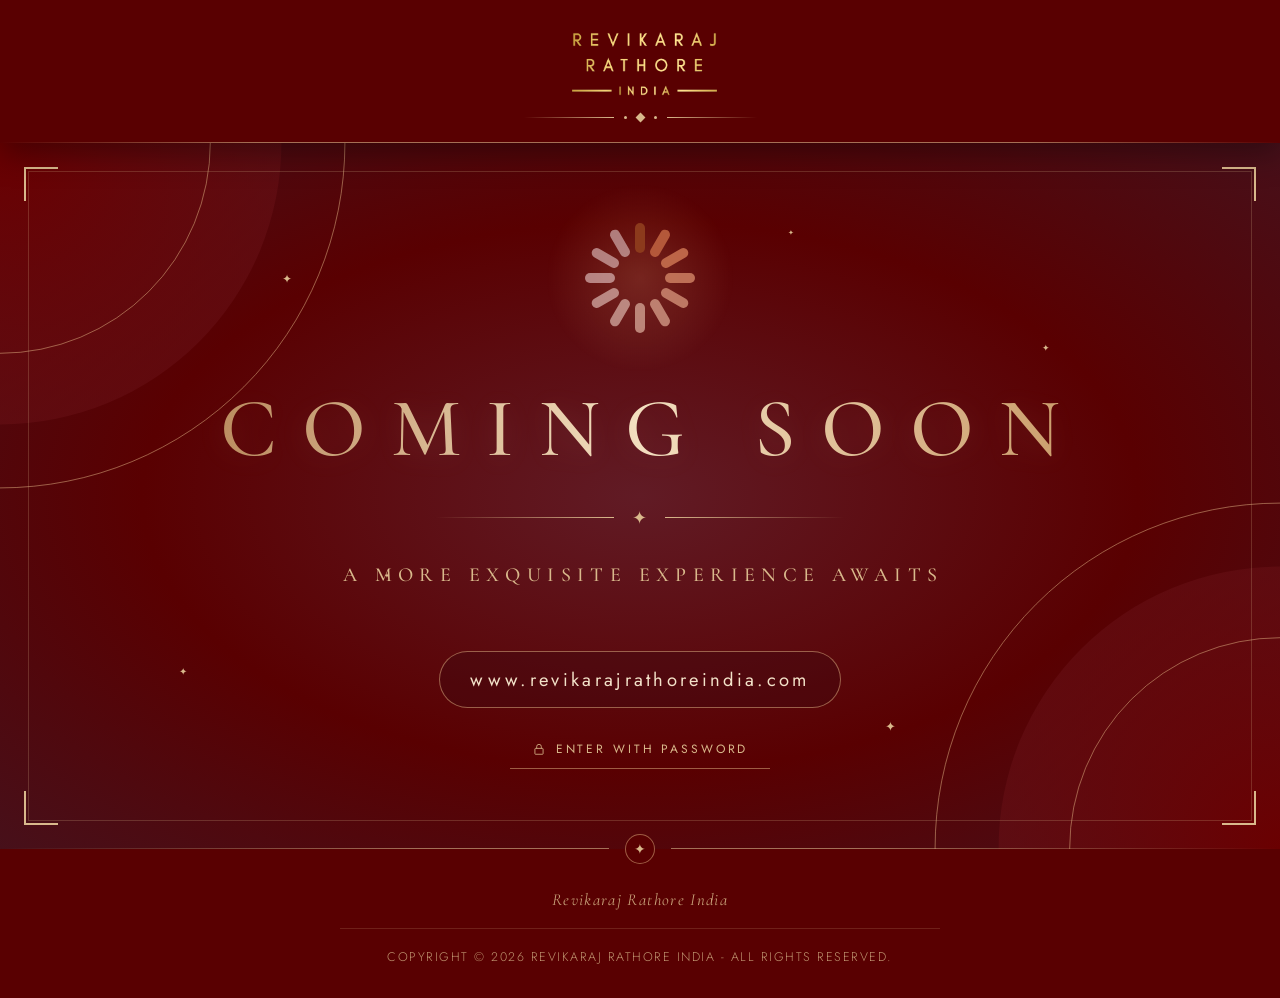
<file: index.html>
<!DOCTYPE html>
<html lang="en">
<head>
  <meta charset="UTF-8">
  <meta name="viewport" content="width=device-width, initial-scale=1.0">
  <title>Revikaraj Rathore India | Coming Soon</title>
  <meta name="description" content="Revikaraj Rathore India - A more exquisite experience awaits. Coming soon.">
  <meta name="theme-color" content="#590001">
  <link rel="preconnect" href="https://fonts.googleapis.com">
  <link rel="preconnect" href="https://fonts.gstatic.com" crossorigin>
  <link href="https://fonts.googleapis.com/css2?family=Cinzel:wght@400;500&family=Cormorant+Garamond:ital,wght@0,400;0,500;0,600;1,400&family=Jost:wght@300;400&display=swap" rel="stylesheet">
  <link rel="icon" type="image/png" href="assets/images/favicon-rri.png?v=2">
  <link rel="apple-touch-icon" href="assets/images/apple-touch-icon.png">
  <link rel="stylesheet" href="style.css">
</head>
<body>

  <!-- Header -->
  <header class="header">
    <h1 class="brand"><img src="assets/images/logo-wordmark.png" alt="Revikaraj Rathore India" width="466" height="225"></h1>
    <div class="ornament">
      <span class="dot"></span>
      <span class="diamond"></span>
      <span class="dot"></span>
    </div>
  </header>

  <!-- Coming soon section -->
  <main class="hero">
    <!-- Decorative circles -->
    <div class="circle circle-tl"></div>
    <div class="ring ring-tl-inner"></div>
    <div class="ring ring-tl-outer"></div>
    <div class="circle circle-br"></div>
    <div class="ring ring-br-inner"></div>
    <div class="ring ring-br-outer"></div>

    <!-- Inset frame with corner ornaments -->
    <div class="frame">
      <span class="corner tl"></span>
      <span class="corner tr"></span>
      <span class="corner bl"></span>
      <span class="corner br"></span>
    </div>

    <!-- Twinkling sparkles -->
    <span class="sparkle s1">&#10022;</span>
    <span class="sparkle s2">&#10022;</span>
    <span class="sparkle s3">&#10022;</span>
    <span class="sparkle s4">&#10022;</span>
    <span class="sparkle s5">&#10022;</span>
    <span class="sparkle s6">&#10022;</span>

    <div class="content">
      <div class="loader-wrap">
        <div class="loader">
          <span style="--i:0"></span>
          <span style="--i:1"></span>
          <span style="--i:2"></span>
          <span style="--i:3"></span>
          <span style="--i:4"></span>
          <span style="--i:5"></span>
          <span style="--i:6"></span>
          <span style="--i:7"></span>
          <span style="--i:8"></span>
          <span style="--i:9"></span>
          <span style="--i:10"></span>
          <span style="--i:11"></span>
        </div>
      </div>

      <h2 class="title">Coming Soon</h2>

      <div class="divider"><span>&#10022;</span></div>

      <p class="tagline">A more exquisite experience awaits</p>

      <a class="website" href="https://www.revikarajrathoreindia.com">www.revikarajrathoreindia.com</a>

      <div class="gate">
        <button type="button" class="gate-open" data-gate-open>
          <svg viewBox="0 0 24 24" aria-hidden="true"><rect x="5" y="11" width="14" height="10" rx="1"></rect><path d="M8 11V8a4 4 0 0 1 8 0v3"></path></svg>
          <span data-gate-label>Enter with password</span>
        </button>
      </div>
    </div>
  </main>

  <!-- Password dialog -->
  <dialog class="gate-dialog" data-gate-dialog aria-labelledby="gate-title">
    <form method="dialog" class="gate-form" data-gate-form>
      <button type="button" class="gate-close" aria-label="Close" data-gate-close>&times;</button>
      <div class="gate-ornament"><span></span><i></i><span></span></div>
      <h2 id="gate-title">Private Preview</h2>
      <p>The website is not public yet. Enter the preview password to continue.</p>
      <label class="gate-field">
        <span>Password</span>
        <input type="password" name="password" autocomplete="current-password" required data-gate-input>
      </label>
      <p class="gate-error" role="alert" data-gate-error></p>
      <button type="submit" class="gate-submit">Enter the website</button>
    </form>
  </dialog>

  <!-- Footer -->
  <footer class="footer">
    <div class="footer-ornament"><span>&#10022;</span></div>
    <p class="footer-brand">Revikaraj Rathore India</p>
    <p class="copyright">Copyright &copy; 2026 Revikaraj Rathore India - All Rights Reserved.</p>
  </footer>

  <script>
    (function () {
      // Must match TOKEN in js/gate.js: SHA-256 of "rri-preview:" + password.
      var KEY = 'rri-preview';
      var TOKEN = 'dd5ba3c0cf4561100f51b45635e5144ccf5172f78206abc0bb4c2e2396f1226a';
      var $ = function (sel) { return document.querySelector(sel); };
      var dialog = $('[data-gate-dialog]');
      var form = $('[data-gate-form]');
      var input = $('[data-gate-input]');
      var error = $('[data-gate-error]');

      function unlocked() {
        try { return localStorage.getItem(KEY) === TOKEN; } catch (e) { return false; }
      }
      function hash(text) {
        var data = new TextEncoder().encode('rri-preview:' + text);
        return crypto.subtle.digest('SHA-256', data).then(function (buf) {
          return Array.prototype.map.call(new Uint8Array(buf), function (b) { return b.toString(16).padStart(2, '0'); }).join('');
        });
      }

      if (unlocked()) $('[data-gate-label]').textContent = 'Enter the website';

      $('[data-gate-open]').addEventListener('click', function () {
        if (unlocked()) { location.href = 'home.html'; return; }
        error.textContent = '';
        form.reset();
        dialog.showModal();
        input.focus();
      });
      $('[data-gate-close]').addEventListener('click', function () { dialog.close(); });
      dialog.addEventListener('click', function (e) { if (e.target === dialog) dialog.close(); });

      form.addEventListener('submit', function (e) {
        e.preventDefault();
        if (!window.crypto || !crypto.subtle) {
          error.textContent = 'Please open this page over a secure (https) connection.';
          return;
        }
        hash(input.value).then(function (h) {
          if (h === TOKEN) {
            try { localStorage.setItem(KEY, TOKEN); } catch (err) { /* storage unavailable */ }
            location.href = 'home.html';
          } else {
            error.textContent = 'That password is not correct. Please try again.';
            form.classList.remove('shake');
            void form.offsetWidth;
            form.classList.add('shake');
            input.select();
          }
        });
      });
    })();
  </script>

</body>
</html>
</file>
<file: style.css>
* {
  margin: 0;
  padding: 0;
  box-sizing: border-box;
}

:root {
  --maroon: #590001;
  --maroon-light: #6a0001;
  --maroon-dark: #3f0001;
  --cream: #f3e2c9;
  --gold: #d9b98c;
  --gold-deep: #b8875a;
  --gold-line: rgba(217, 170, 125, 0.55);
  --gold-soft: rgba(217, 185, 140, 0.22);
  --gold-gradient: linear-gradient(90deg, #b8875a 0%, #f3dfc0 25%, #c99a68 50%, #f3dfc0 75%, #b8875a 100%);
}

body {
  min-height: 100vh;
  display: flex;
  flex-direction: column;
  background: var(--maroon);
  color: var(--gold);
  font-family: "Jost", sans-serif;
  overflow-x: hidden;
}

/* Shimmering gold text */
.brand,
.title {
  background: var(--gold-gradient);
  background-size: 200% auto;
  -webkit-background-clip: text;
  background-clip: text;
  color: transparent;
  animation: shimmer 6s linear infinite;
}

/* ================= Header ================= */
.header {
  position: relative;
  z-index: 3;
  padding: 26px 16px 22px;
  text-align: center;
  background: #590001;
  box-shadow: 0 10px 30px rgba(0, 0, 0, 0.35);
}

/* Gold line under the header */
.header::after {
  content: "";
  position: absolute;
  left: 0;
  right: 0;
  bottom: 0;
  height: 1px;
  background: linear-gradient(to right, transparent, var(--gold) 20%, var(--gold) 80%, transparent);
  opacity: 0.6;
}

.brand {
  font-family: "Cinzel", serif;
  font-weight: 500;
  font-size: clamp(1rem, 3vw, 1.9rem);
  letter-spacing: 0.3em;
  padding-left: 0.3em; /* balances trailing letter-spacing */
  text-transform: uppercase;
}

.ornament {
  display: flex;
  align-items: center;
  justify-content: center;
  gap: 10px;
  margin-top: 12px;
}

.ornament::before,
.ornament::after {
  content: "";
  width: clamp(40px, 8vw, 90px);
  height: 1px;
  background: linear-gradient(to right, transparent, var(--gold));
}

.ornament::after {
  background: linear-gradient(to left, transparent, var(--gold));
}

.ornament .dot {
  width: 3px;
  height: 3px;
  border-radius: 50%;
  background: var(--gold);
}

.ornament .diamond {
  width: 7px;
  height: 7px;
  background: var(--gold);
  transform: rotate(45deg);
}

/* ================= Coming soon section ================= */
.hero {
  position: relative;
  flex: 1;
  display: flex;
  align-items: center;
  justify-content: center;
  min-height: 600px;
  padding: 80px 24px;
  overflow: hidden;
  background: radial-gradient(ellipse at center, #611b25 0%, var(--maroon) 55%, #47101a 100%);
}

/* Decorative circles */
.circle,
.ring {
  position: absolute;
  border-radius: 50%;
  pointer-events: none;
}

.circle {
  width: 44vw;
  height: 44vw;
  min-width: 260px;
  min-height: 260px;
  background: radial-gradient(circle at center, var(--maroon-light), rgba(100, 32, 42, 0.4));
}

.ring {
  border: 1px solid var(--gold-line);
}

.circle-tl { top: 0; left: 0; transform: translate(-50%, -50%); }

.ring-tl-inner {
  top: 0; left: 0;
  width: 33vw; height: 33vw;
  min-width: 190px; min-height: 190px;
  transform: translate(-50%, -50%);
}

.ring-tl-outer {
  top: 0; left: 0;
  width: 54vw; height: 54vw;
  min-width: 320px; min-height: 320px;
  transform: translate(-50%, -50%);
}

.circle-br { bottom: 0; right: 0; transform: translate(50%, 50%); }

.ring-br-inner {
  bottom: 0; right: 0;
  width: 33vw; height: 33vw;
  min-width: 190px; min-height: 190px;
  transform: translate(50%, 50%);
}

.ring-br-outer {
  bottom: 0; right: 0;
  width: 54vw; height: 54vw;
  min-width: 320px; min-height: 320px;
  transform: translate(50%, 50%);
}

/* Inset frame */
.frame {
  position: absolute;
  inset: 28px;
  border: 1px solid var(--gold-soft);
  pointer-events: none;
  z-index: 1;
}

.corner {
  position: absolute;
  width: 34px;
  height: 34px;
  border-color: var(--gold);
  border-style: solid;
  border-width: 0;
}

.corner.tl { top: -5px; left: -5px; border-top-width: 2px; border-left-width: 2px; }
.corner.tr { top: -5px; right: -5px; border-top-width: 2px; border-right-width: 2px; }
.corner.bl { bottom: -5px; left: -5px; border-bottom-width: 2px; border-left-width: 2px; }
.corner.br { bottom: -5px; right: -5px; border-bottom-width: 2px; border-right-width: 2px; }

/* Sparkles */
.sparkle {
  position: absolute;
  z-index: 1;
  color: var(--gold);
  pointer-events: none;
  animation: twinkle 4s ease-in-out infinite;
}

.s1 { top: 18%; left: 22%; font-size: 12px; animation-delay: 0s; }
.s2 { top: 28%; right: 18%; font-size: 9px; animation-delay: 1.2s; }
.s3 { bottom: 24%; left: 14%; font-size: 10px; animation-delay: 2.1s; }
.s4 { bottom: 16%; right: 30%; font-size: 13px; animation-delay: 0.6s; }
.s5 { top: 12%; right: 38%; font-size: 7px; animation-delay: 2.8s; }
.s6 { bottom: 38%; left: 30%; font-size: 7px; animation-delay: 1.7s; }

/* Content */
.content {
  position: relative;
  z-index: 2;
  text-align: center;
}

.content > * {
  opacity: 0;
  animation: fadeUp 1s ease-out forwards;
}

.content > :nth-child(1) { animation-delay: 0.1s; }
.content > :nth-child(2) { animation-delay: 0.35s; }
.content > :nth-child(3) { animation-delay: 0.6s; }
.content > :nth-child(4) { animation-delay: 0.85s; }
.content > :nth-child(5) { animation-delay: 1.1s; }

/* Loader with soft glow */
.loader-wrap {
  position: relative;
  width: 110px;
  height: 110px;
  margin: 0 auto 48px;
}

.loader-wrap::before {
  content: "";
  position: absolute;
  inset: -40px;
  border-radius: 50%;
  background: radial-gradient(circle, rgba(217, 150, 110, 0.22), transparent 70%);
}

.loader {
  position: relative;
  width: 100%;
  height: 100%;
  animation: spin 1.4s steps(12) infinite;
}

.loader span {
  position: absolute;
  top: 0;
  left: 50%;
  width: 10px;
  height: 30px;
  margin-left: -5px;
  border-radius: 6px;
  transform-origin: 5px 55px;
  transform: rotate(calc(var(--i) * 30deg));
  background: #e3c2c2;
  opacity: 0.55;
}

.loader span:nth-child(1) { background: #8c3a1c; opacity: 1; }
.loader span:nth-child(2) { background: #b4583a; opacity: 1; }
.loader span:nth-child(3) { background: #c26a4c; opacity: 0.95; }
.loader span:nth-child(4) { background: #c87a5e; opacity: 0.9; }
.loader span:nth-child(5) { background: #cc8a72; opacity: 0.85; }
.loader span:nth-child(6) { background: #d29a86; opacity: 0.8; }
.loader span:nth-child(7) { background: #d8a99a; opacity: 0.75; }
.loader span:nth-child(8) { background: #ddb6ac; opacity: 0.7; }
.loader span:nth-child(9) { background: #e0bdb6; opacity: 0.68; }
.loader span:nth-child(10) { background: #e3c2c0; opacity: 0.65; }
.loader span:nth-child(11) { background: #e3c4c4; opacity: 0.62; }
.loader span:nth-child(12) { background: #e3c6c6; opacity: 0.6; }

/* Text */
.title {
  font-family: "Cormorant Garamond", serif;
  font-weight: 500;
  font-size: clamp(2.2rem, 7vw, 5.2rem);
  letter-spacing: 0.3em;
  padding-left: 0.3em;
  line-height: 1.15;
  text-transform: uppercase;
  text-shadow: 0 4px 30px rgba(243, 223, 192, 0.12);
}

.divider {
  display: flex;
  align-items: center;
  justify-content: center;
  gap: 18px;
  margin: 28px auto 32px;
  color: var(--gold);
  font-size: 1.1rem;
}

.divider::before,
.divider::after {
  content: "";
  width: clamp(70px, 14vw, 250px);
  height: 1px;
  background: linear-gradient(to right, transparent, var(--gold));
}

.divider::after {
  background: linear-gradient(to left, transparent, var(--gold));
}

.tagline {
  font-family: "Cormorant Garamond", serif;
  font-weight: 500;
  font-size: clamp(0.8rem, 1.6vw, 1.25rem);
  letter-spacing: 0.32em;
  padding-left: 0.32em;
  text-transform: uppercase;
  color: var(--gold);
}

.website {
  display: inline-block;
  margin-top: 64px;
  padding: 14px 30px;
  border: 1px solid var(--gold-line);
  border-radius: 40px;
  font-weight: 400;
  font-size: clamp(0.8rem, 1.5vw, 1.15rem);
  letter-spacing: 0.18em;
  color: var(--cream);
  text-decoration: none;
  background: rgba(58, 11, 18, 0.35);
  transition: background 0.4s ease, color 0.4s ease, box-shadow 0.4s ease;
}

.website:hover {
  background: var(--gold);
  color: var(--maroon-dark);
  box-shadow: 0 8px 30px rgba(217, 185, 140, 0.25);
}

/* ================= Footer ================= */
.footer {
  position: relative;
  z-index: 3;
  padding: 40px 16px 30px;
  text-align: center;
  background: #590001;
}

/* Gold line with ornament on top of the footer */
.footer-ornament {
  position: absolute;
  top: 0;
  left: 0;
  right: 0;
  display: flex;
  align-items: center;
  justify-content: center;
  gap: 16px;
  transform: translateY(-50%);
  color: var(--gold);
  font-size: 0.9rem;
}

.footer-ornament::before,
.footer-ornament::after {
  content: "";
  flex: 1;
  height: 1px;
  background: linear-gradient(to right, transparent, var(--gold) 70%);
  opacity: 0.6;
}

.footer-ornament::after {
  background: linear-gradient(to left, transparent, var(--gold) 70%);
}

.footer-ornament span {
  display: inline-flex;
  align-items: center;
  justify-content: center;
  width: 30px;
  height: 30px;
  border: 1px solid var(--gold-line);
  border-radius: 50%;
  background: #590001;
}

.footer-brand {
  font-family: "Cormorant Garamond", serif;
  font-style: italic;
  font-size: 1.05rem;
  letter-spacing: 0.08em;
  color: var(--gold);
  opacity: 0.85;
}

.copyright {
  max-width: 600px;
  margin: 18px auto 0;
  padding-top: 18px;
  border-top: 1px solid var(--gold-soft);
  font-size: 0.78rem;
  font-weight: 300;
  letter-spacing: 0.12em;
  line-height: 1.7;
  text-transform: uppercase;
  color: var(--gold);
  opacity: 0.8;
}

/* ================= Animations ================= */
@keyframes spin {
  to { transform: rotate(360deg); }
}

@keyframes shimmer {
  to { background-position: 200% center; }
}

@keyframes fadeUp {
  from { opacity: 0; transform: translateY(18px); }
  to { opacity: 1; transform: translateY(0); }
}

@keyframes twinkle {
  0%, 100% { opacity: 0.15; transform: scale(0.8); }
  50% { opacity: 0.9; transform: scale(1.15); }
}

@media (prefers-reduced-motion: reduce) {
  *,
  *::before,
  *::after {
    animation-duration: 0.01ms !important;
    animation-iteration-count: 1 !important;
  }
  .content > * { opacity: 1; }
}

/* ================= Tablet ================= */
@media (max-width: 900px) {
  .hero { min-height: 540px; }
  .loader-wrap { margin-bottom: 36px; }
  .website { margin-top: 52px; }
}

/* ================= Mobile ================= */
@media (max-width: 600px) {
  .header { padding: 20px 16px 18px; }
  .brand { letter-spacing: 0.16em; padding-left: 0.16em; }

  .hero { min-height: 520px; padding: 64px 20px; }
  .frame { inset: 12px; }
  .corner { width: 22px; height: 22px; }

  .loader-wrap {
    width: 80px;
    height: 80px;
    margin-bottom: 32px;
  }
  .loader span {
    width: 7px;
    height: 22px;
    margin-left: -3.5px;
    transform-origin: 3.5px 40px;
  }

  .title { font-size: clamp(1.5rem, 8.5vw, 2.2rem); letter-spacing: 0.18em; padding-left: 0.18em; }
  .divider { margin: 22px auto 24px; gap: 12px; }
  .tagline { letter-spacing: 0.18em; padding-left: 0.18em; line-height: 1.8; }
  .website { margin-top: 40px; padding: 12px 20px; letter-spacing: 0.08em; }

  .footer { padding: 36px 16px 24px; }
  .footer-brand { font-size: 0.95rem; }
  .copyright { font-size: 0.66rem; letter-spacing: 0.06em; }
}

/* ================= Private preview gate ================= */
.content > :nth-child(6) { animation-delay: 1.35s; }

.gate { margin-top: 22px; }

.gate-open {
  display: inline-flex;
  align-items: center;
  gap: 10px;
  padding: 10px 22px;
  border: 0;
  border-bottom: 1px solid var(--gold-line);
  background: none;
  color: var(--gold);
  font-family: "Jost", sans-serif;
  font-size: 0.75rem;
  letter-spacing: 0.24em;
  text-transform: uppercase;
  cursor: pointer;
  transition: color 0.3s ease, border-color 0.3s ease;
}

.gate-open svg {
  width: 14px;
  height: 14px;
  fill: none;
  stroke: currentColor;
  stroke-width: 1.4;
}

.gate-open:hover {
  color: var(--cream);
  border-bottom-color: var(--cream);
}

.gate-dialog {
  width: min(92vw, 440px);
  margin: auto;
  padding: 0;
  border: 1px solid var(--gold-line);
  background: linear-gradient(to bottom, #5a1720, var(--maroon-dark));
  color: var(--cream);
  box-shadow: 0 0 0 6px var(--maroon-dark), 0 0 0 7px var(--gold-soft), 0 40px 80px rgba(0, 0, 0, 0.5);
}

.gate-dialog::backdrop {
  background: rgba(20, 4, 7, 0.72);
  backdrop-filter: blur(4px);
}

.gate-form {
  position: relative;
  padding: 44px 36px 36px;
  text-align: center;
}

.gate-close {
  position: absolute;
  top: 10px;
  right: 14px;
  border: 0;
  background: none;
  color: var(--gold);
  font-size: 1.8rem;
  line-height: 1;
  cursor: pointer;
}

.gate-ornament {
  display: flex;
  align-items: center;
  justify-content: center;
  gap: 12px;
}

.gate-ornament span {
  width: 50px;
  height: 1px;
  background: linear-gradient(to right, transparent, var(--gold));
}

.gate-ornament span:last-child {
  background: linear-gradient(to left, transparent, var(--gold));
}

.gate-ornament i {
  width: 7px;
  height: 7px;
  background: var(--gold);
  transform: rotate(45deg);
}

.gate-form h2 {
  margin: 18px 0 10px;
  font-family: "Cormorant Garamond", serif;
  font-weight: 500;
  font-size: 2rem;
  letter-spacing: 0.18em;
  padding-left: 0.18em;
  text-transform: uppercase;
  color: var(--cream);
}

.gate-form > p {
  font-family: "Cormorant Garamond", serif;
  font-size: 1.1rem;
  line-height: 1.5;
  color: var(--gold);
}

.gate-field {
  display: block;
  margin-top: 26px;
  text-align: left;
}

.gate-field span {
  display: block;
  margin-bottom: 6px;
  font-size: 0.7rem;
  letter-spacing: 0.24em;
  text-transform: uppercase;
  color: var(--gold);
  opacity: 0.85;
}

.gate-field input {
  width: 100%;
  padding: 10px 2px;
  border: 0;
  border-bottom: 1px solid var(--gold-line);
  background: transparent;
  color: var(--cream);
  font-family: "Jost", sans-serif;
  font-size: 1.05rem;
  letter-spacing: 0.1em;
  outline: none;
}

.gate-field input:focus {
  border-bottom-color: var(--cream);
}

.gate-error {
  min-height: 1.4em;
  margin-top: 10px;
  font-family: "Jost", sans-serif;
  font-size: 0.8rem;
  color: #f2a9a0;
}

.gate-submit {
  width: 100%;
  margin-top: 8px;
  padding: 14px;
  border: 1px solid var(--gold);
  background: var(--gold);
  color: var(--maroon-dark);
  font-family: "Jost", sans-serif;
  font-size: 0.78rem;
  letter-spacing: 0.24em;
  text-transform: uppercase;
  cursor: pointer;
  transition: background 0.3s ease, color 0.3s ease;
}

.gate-submit:hover {
  background: transparent;
  color: var(--gold);
}

.gate-form.shake {
  animation: shake 0.4s ease;
}

@keyframes shake {
  0%, 100% { transform: translateX(0); }
  25% { transform: translateX(-8px); }
  75% { transform: translateX(8px); }
}

@media (max-width: 600px) {
  .gate-form { padding: 40px 22px 28px; }
  .gate-form h2 { font-size: 1.6rem; }
}

/* Logo image in the coming-soon header */
.brand img {
  display: block;
  height: clamp(54px, 6vw, 76px);
  width: auto;
  margin: 0 auto;
}
</file>
<file: css/styles.css>
/* Revikaraj Rathore India — shared styles */
:root {
  --cream: #FCFAF8; /* luminous warm white body background */
  --cream-2: #F5F2EB;
  --cream-3: #EEEAE1;
  --cream-4: #F8F6F1;
  --cream-5: #EFECE5;
  --cream-6: #E8E3DA;
  --ink: #1F1714;
  --ink-deep: #16100E;
  --ink-warm: #241A17;
  --muted: #6B5A50;
  --muted-2: #4A3B33;
  --oxblood: #590001;
  --oxblood-deep: #430001;
  --logo-maroon: #590001; /* exact brand red */
  --emblem-maroon: #590001; /* exact brand red */
  --brass: #B08D57;
  --gold: #C9A86A;
  --parchment: #F7F3EB;
  --parchment-2: #ECE4D6;

  --serif-display: 'Bodoni Moda', serif;
  --serif-body: 'EB Garamond', Georgia, serif;
  --script: 'Pinyon Script', cursive;

  --gutter: clamp(20px, 4vw, 56px);
  --rule: 1px solid rgba(89, 0, 1, .18);
  --rule-soft: 1px solid rgba(89, 0, 1, .15);
  --rule-ink: 1px solid rgba(31, 23, 20, .25);
}

*, *::before, *::after { box-sizing: border-box; }
html, body { margin: 0; background: var(--cream); color: var(--ink); -webkit-font-smoothing: antialiased; }
body { font-family: var(--serif-body); font-size: 18px; line-height: 1.6; min-height: 100vh; position: relative; }
a { color: var(--oxblood); text-decoration: none; }
a:hover { color: var(--ink); }
button, input, select { font: inherit; color: inherit; }
img { display: block; }
h1, h2, h3 { font-weight: 400; }

/* Paper grain overlay */
body[data-grain="on"]::after {
  content: ""; position: fixed; inset: 0; pointer-events: none; z-index: 200; opacity: .10; mix-blend-mode: multiply;
  background-image: url("data:image/svg+xml,%3Csvg xmlns='http://www.w3.org/2000/svg' width='220' height='220'%3E%3Cfilter id='n'%3E%3CfeTurbulence type='fractalNoise' baseFrequency='.9' numOctaves='3' stitchTiles='stitch'/%3E%3CfeColorMatrix values='0 0 0 0 .36 0 0 0 0 .26 0 0 0 0 .18 0 0 0 .28 0'/%3E%3C/filter%3E%3Crect width='100%25' height='100%25' filter='url(%23n)'/%3E%3C/svg%3E");
}
body.no-scroll { overflow: hidden; }

/* ---------- Shared type helpers ---------- */
.eyebrow { font-size: 11px; letter-spacing: .26em; text-transform: uppercase; color: var(--muted); }
.eyebrow-12 { font-size: 12px; letter-spacing: .26em; text-transform: uppercase; color: var(--muted); }
.kicker { font-style: italic; font-size: 19px; color: var(--muted); }
.display { font-family: var(--serif-display); font-weight: 400; }
.link-rule { font-size: 12px; letter-spacing: .24em; text-transform: uppercase; border-bottom: 1px solid var(--oxblood); padding-bottom: 3px; }
.price-note { font-style: italic; font-size: 16px; color: var(--muted); margin-top: 2px; }
.wrap { max-width: 1400px; margin: 0 auto; padding-left: var(--gutter); padding-right: var(--gutter); }

.ornament { display: flex; justify-content: center; align-items: center; gap: 12px; }
.ornament > span:not(.diamond) { width: 40px; height: 1px; background: var(--brass); }
.ornament .diamond { width: 6px; height: 6px; background: var(--oxblood); transform: rotate(45deg); }
.ornament--wide > span:not(.diamond) { flex: 1; width: auto; }

/* ---------- Image slot ---------- */
.slot { position: relative; width: 100%; height: 100%; overflow: hidden; background: rgba(127, 127, 127, .08); }
.slot img { position: absolute; inset: 0; width: 100%; height: 100%; object-fit: cover; }
.slot--empty { display: flex; flex-direction: column; align-items: center; justify-content: center; gap: 6px; padding: 12px; text-align: center; font: 500 13px/1.3 system-ui, -apple-system, sans-serif; letter-spacing: .01em; }
.slot--empty::before { content: ""; position: absolute; inset: 0; border: 1.5px dashed currentColor; opacity: .35; pointer-events: none; }
.slot--empty svg { width: 28px; height: 28px; opacity: .45; }
.slot--empty span { max-width: 90%; opacity: .75; }

/* ---------- Header ---------- */
.site-header { position: sticky; top: 0; z-index: 100; background: var(--logo-maroon); color: var(--parchment); border-bottom: 1px solid rgba(201, 168, 106, .55); box-shadow: 0 4px 0 -3px rgba(176, 141, 87, .4); transition: background-color .4s cubic-bezier(.16, 1, .3, 1), border-color .4s ease, box-shadow .4s ease; }
.site-header.is-scrolled { box-shadow: 0 4px 0 -3px rgba(176, 141, 87, .4), 0 18px 36px -24px rgba(31, 23, 20, .45); }
[id] { scroll-margin-top: calc(var(--header-h, 80px) + 12px); }

/* Home / Hero overlay: transparent by default so the video shows behind the header */
body[data-page="home"] .site-header {
  position: fixed;
  left: 0;
  right: 0;
  width: 100%;
  background: transparent;
  border-bottom: 1px solid rgba(201, 168, 106, .22);
  box-shadow: none;
}
body[data-page="home"] .site-header .header-util-bar {
  background: transparent;
  border-bottom: 1px solid rgba(201, 168, 106, .18);
  transition: background-color .4s cubic-bezier(.16, 1, .3, 1), border-color .4s ease;
}
body[data-page="home"] .site-header .header-main {
  transition: background-color .4s cubic-bezier(.16, 1, .3, 1);
}

/* Hovering on the header reveals the signature royal maroon background */
body[data-page="home"] .site-header:hover {
  background: var(--logo-maroon);
  border-bottom-color: rgba(201, 168, 106, .55);
  box-shadow: 0 4px 0 -3px rgba(176, 141, 87, .4), 0 16px 36px -12px rgba(18, 10, 12, .65);
}
body[data-page="home"] .site-header:hover .header-util-bar {
  background: #590001;
  border-bottom-color: rgba(201, 168, 106, .25);
}

/* When scrolled down or when mega menu is open, keep background solid */
body[data-page="home"] .site-header.is-scrolled,
body[data-page="home"] .site-header.has-mega-open {
  background: var(--logo-maroon);
  border-bottom-color: rgba(201, 168, 106, .55);
  box-shadow: 0 4px 0 -3px rgba(176, 141, 87, .4), 0 18px 36px -24px rgba(31, 23, 20, .45);
}
body[data-page="home"] .site-header.is-scrolled .header-util-bar,
body[data-page="home"] .site-header.has-mega-open .header-util-bar {
  background: #590001;
  border-bottom-color: rgba(201, 168, 106, .25);
}

.header-mobile { display: none; grid-template-columns: 44px minmax(0, 1fr) 44px; align-items: center; gap: 8px; padding: 6px 16px; }
.burger { width: 44px; height: 44px; border: 0; background: transparent; padding: 0; cursor: pointer; display: flex; flex-direction: column; justify-content: center; gap: 6px; }
.burger span { display: block; width: 24px; height: 1px; background: var(--parchment); }
.burger span:nth-child(2) { width: 16px; background: var(--gold); }
.brand { display: flex; flex-direction: column; align-items: center; gap: 6px; color: var(--ink); min-width: 0; }
.brand:hover { color: var(--ink); }
.brand-name { font-family: var(--serif-display); text-transform: uppercase; white-space: nowrap; }
.header-mobile .brand-name { font-size: 12px; line-height: 1.35; letter-spacing: .16em; padding-left: .16em; white-space: normal; text-align: center; text-wrap: balance; max-width: 100%; }
@media (min-width: 600px) {
  .header-mobile .brand-name { font-size: 16px; letter-spacing: .26em; padding-left: .26em; }
}
.enq-icon { position: relative; width: 44px; height: 44px; display: flex; align-items: center; justify-content: center; color: var(--parchment); }
.enq-icon svg { width: 22px; }
.badge { position: absolute; top: 6px; right: 4px; min-width: 16px; height: 16px; border-radius: 8px; background: var(--gold); color: var(--ink-deep); font-size: 10px; line-height: 16px; text-align: center; padding: 0 4px; }

/* Desktop header: oxblood utility strip, centred logo lockup, diamond-separated nav */
.header-util-bar { background: #590001; color: var(--parchment); border-bottom: 1px solid rgba(201, 168, 106, .25); transition: background-color .4s cubic-bezier(.16, 1, .3, 1), border-color .4s ease; }
.header-util { display: grid; grid-template-columns: minmax(0, 1fr) auto minmax(0, 1fr); align-items: center; gap: 16px; padding-top: 8px; padding-bottom: 8px; font-size: 10.5px; letter-spacing: .26em; text-transform: uppercase; }
.header-util div { display: flex; justify-content: flex-end; gap: 26px; }
.header-util a { color: var(--parchment); transition: color .3s; }
.header-util a:hover { color: var(--gold); }
.util-mid { display: flex; align-items: center; gap: 14px; color: var(--gold); font-family: var(--serif-body); font-style: italic; font-size: 13px; letter-spacing: .08em; text-transform: none; }
.util-mid i { width: 5px; height: 5px; background: var(--gold); transform: rotate(45deg); }
.header-main { padding-top: 10px; padding-bottom: 10px; display: grid; grid-template-columns: minmax(0, 1fr) auto minmax(0, 1fr); align-items: center; gap: 32px; }
.header-main nav { display: flex; align-items: center; gap: 0 40px; font-size: 11.5px; letter-spacing: .26em; text-transform: uppercase; white-space: nowrap; }
.header-main nav:last-child { justify-content: flex-end; }
.header-main nav a { position: relative; padding: 8px 0; color: var(--parchment); transition: color .3s; }
.header-main nav a + a::before { content: ""; position: absolute; left: -22px; top: 50%; width: 4px; height: 4px; margin-top: -2px; background: var(--gold); transform: rotate(45deg); opacity: .8; }
.header-main nav a::after { content: ""; position: absolute; left: 0; right: .26em; bottom: 2px; height: 1px; background: var(--gold); transform: scaleX(0); transition: transform .35s ease; }
.header-main nav a:hover { color: var(--gold); }
.header-main nav a:hover::after { transform: scaleX(1); }
.brand--lockup { flex-direction: row; gap: 18px; transition: opacity .3s; }
.brand--lockup:hover { opacity: .8; }
.brand-mark { height: 64px; width: auto; }
.brand-rule { width: 1px; height: 46px; background: linear-gradient(to bottom, transparent, var(--gold), transparent); }
.brand-word { height: 58px; width: auto; }
.brand--mobile img { height: 40px; width: auto; }
@media (min-width: 600px) {
  .brand--mobile img { height: 46px; }
}
@media (max-width: 1280px) {
  .header-main nav { gap: 0 30px; font-size: 11px; letter-spacing: .2em; }
  .header-main nav a + a::before { left: -17px; }
  .brand-mark { height: 56px; }
  .brand-word { height: 52px; }
}

/* Mega menus */
.mega { position: absolute; left: 0; right: 0; top: 100%; background: var(--cream); border-bottom: var(--rule); box-shadow: 0 30px 60px -30px rgba(31, 23, 20, .35); }
.mega[hidden] { display: none; }
.mega-grid { padding-top: 40px; padding-bottom: 48px; display: grid; grid-template-columns: repeat(auto-fit, minmax(200px, 1fr)); gap: 48px; }
.mega-grid .eyebrow { letter-spacing: .24em; margin-bottom: 18px; }
.mega-links { display: grid; gap: 6px; }
.mega-link { font-family: var(--serif-display); font-size: 21px; color: var(--ink); }
.mega-link:hover { color: var(--oxblood); font-style: italic; }
.mega-feature { display: flex; flex-direction: column; gap: 10px; color: var(--ink); }
.mega-feature > div { aspect-ratio: 4 / 3; background: var(--cream-3); color: var(--muted); }
.mega-feature > span { font-size: 12px; letter-spacing: .22em; text-transform: uppercase; }
.mega-small { padding-top: 28px; padding-bottom: 32px; display: flex; flex-wrap: wrap; justify-content: center; gap: clamp(24px, 4vw, 64px); }
.mega-small .mega-link { font-size: 22px; }

/* Mobile drawer */
.drawer { position: fixed; inset: 0; z-index: 150; background: var(--cream); color: var(--ink); overflow-y: auto; display: flex; flex-direction: column; }
.drawer[hidden] { display: none; }
.drawer-head { display: grid; grid-template-columns: 44px minmax(0, 1fr) 44px; align-items: center; gap: 8px; padding: 6px 16px; background: var(--logo-maroon); border-bottom: 1px solid rgba(201, 168, 106, .55); }
.drawer-close { width: 44px; height: 44px; border: 0; background: transparent; cursor: pointer; font-family: var(--serif-display); font-size: 30px; line-height: 1; color: var(--parchment); }
.drawer-title { display: flex; justify-content: center; }
.drawer-title img { height: 40px; width: auto; }
.drawer nav { padding: 12px 24px 0; flex: 1; }
.drawer-row { display: flex; align-items: baseline; gap: 14px; padding: 18px 0; border-bottom: 1px solid rgba(31, 23, 20, .18); color: var(--ink); width: 100%; border-left: 0; border-right: 0; border-top: 0; background: transparent; cursor: pointer; text-align: left; }
.drawer-row .num { font-family: var(--serif-display); font-style: italic; font-size: 14px; color: var(--muted); width: 24px; flex: none; }
.drawer-row .title { flex: 1; font-family: var(--serif-display); font-size: 28px; line-height: 1.1; }
.drawer-row .sign { font-family: var(--serif-display); font-size: 22px; color: var(--oxblood); }
.drawer-sec { border-bottom: 1px solid rgba(31, 23, 20, .18); }
.drawer-sec .drawer-row { border-bottom: 0; }
.drawer-sec.open .drawer-row { color: var(--oxblood); }
.drawer-sec.open .title { font-style: italic; }
.drawer-sub { display: none; padding: 0 0 18px 38px; gap: 18px; }
.drawer-sec.open .drawer-sub { display: grid; }
.drawer-sub .eyebrow { letter-spacing: .24em; margin-bottom: 6px; }
.drawer-sub .links { display: grid; }
.drawer-sub .links a { padding: 7px 0; font-size: 19px; color: var(--ink); }
.drawer-foot { padding: 28px 24px 32px; display: grid; gap: 18px; }
.btn-solid { display: block; text-align: center; background: var(--oxblood); color: var(--cream); padding: 16px; font-size: 12px; letter-spacing: .28em; text-transform: uppercase; border: 0; cursor: pointer; }
.btn-solid:hover { background: var(--ink); color: var(--cream); }
.drawer-util { display: flex; justify-content: center; gap: 28px; font-size: 12px; letter-spacing: .22em; text-transform: uppercase; }
.drawer-util a { color: var(--muted); }
.drawer-note { text-align: center; font-style: italic; font-size: 16px; color: var(--muted); }
.drawer-contact-mini { text-align: center; font-size: 13.5px; color: var(--muted-2); display: flex; flex-wrap: wrap; justify-content: center; gap: 6px 14px; border-top: 1px solid rgba(31, 23, 20, 0.12); padding-top: 14px; }
.drawer-contact-mini a { color: var(--oxblood); text-decoration: none; font-weight: 500; }

/* The long brand name needs more room, so the desktop header gives way at 1100px. */
@media (max-width: 1099px) {
  .header-mobile { display: grid; }
  .header-desktop, .mega { display: none !important; }
}

/* ---------- Homepage: full-width film ---------- */
.film-hero { position: relative; height: 100svh; min-height: 560px; overflow: hidden; background: var(--ink-deep); color: var(--cream); }
.film-hero-video { position: absolute; inset: 0; width: 100%; height: 100%; object-fit: cover; }
.film-hero-shade {
  position: absolute;
  inset: 0;
  pointer-events: none;
  background: linear-gradient(
    to bottom,
    rgba(18, 10, 12, .52) 0%,
    rgba(18, 10, 12, .24) 140px,
    transparent 260px,
    transparent 65%,
    rgba(22, 16, 14, .65) 100%
  );
}
.film-hero-bar { position: absolute; left: 0; right: 0; bottom: 0; display: flex; justify-content: space-between; align-items: flex-end; gap: 20px; padding: 0 var(--gutter) clamp(24px, 4vw, 44px); }
.film-hero-title { display: flex; flex-direction: column; gap: 4px; }
.film-hero-title .eyebrow { color: var(--gold); letter-spacing: .3em; }
.film-hero-title .name { font-family: var(--serif-display); font-style: italic; font-size: clamp(44px, 6vw, 84px); line-height: 1; }
.film-hero-cta {
  align-self: flex-start;
  margin-top: 20px;
  padding: 15px 32px;
  background: var(--oxblood);
  background: linear-gradient(135deg, #6c0002 0%, #590001 55%, #460001 100%);
  border: 1px solid var(--gold);
  color: #FFFFFF !important;
  font-family: -apple-system, BlinkMacSystemFont, "Segoe UI", Roboto, "Helvetica Neue", Arial, sans-serif;
  font-size: 12px;
  font-weight: 600;
  letter-spacing: .24em;
  text-transform: uppercase;
  text-decoration: none;
  display: inline-flex;
  align-items: center;
  gap: 12px;
  box-shadow: 0 4px 22px rgba(0, 0, 0, 0.55), 0 0 16px rgba(89, 0, 1, 0.4);
  transition: all 0.35s cubic-bezier(0.16, 1, 0.3, 1);
  cursor: pointer;
}
.film-hero-cta::after {
  content: "→";
  display: inline-block;
  font-family: -apple-system, BlinkMacSystemFont, "Segoe UI", Roboto, sans-serif;
  font-size: 14px;
  font-weight: 400;
  color: var(--gold);
  transition: transform 0.3s ease, color 0.3s ease;
}
.film-hero-cta:hover {
  background: #760002;
  background: linear-gradient(135deg, #850003 0%, #6e0002 55%, #590001 100%);
  border-color: #E2CD9D;
  color: #FFFFFF !important;
  box-shadow: 0 8px 30px rgba(89, 0, 1, 0.7), 0 0 20px rgba(201, 168, 106, 0.4);
  transform: translateY(-2px);
}
.film-hero-cta:hover::after {
  transform: translateX(4px);
  color: #FFFFFF;
}
.film-hero-ctl { display: flex; gap: 10px; }
.film-hero-ctl button { min-width: 110px; padding: 11px 16px; border: 1px solid rgba(201, 168, 106, .7); background: rgba(22, 16, 14, .35); color: var(--cream); font-size: 11px; letter-spacing: .24em; text-transform: uppercase; cursor: pointer; transition: background .3s, color .3s, border-color .3s; }
.film-hero-ctl button:hover { background: var(--oxblood); border-color: var(--gold); color: #FFFFFF; }
.film-hero-scroll { position: absolute; left: 50%; bottom: clamp(24px, 4vw, 44px); transform: translateX(-50%); display: flex; flex-direction: column; align-items: center; gap: 10px; color: var(--cream); font-size: 10px; letter-spacing: .3em; padding-left: .3em; text-transform: uppercase; }
.film-hero-scroll:hover { color: var(--gold); }
.film-hero-scroll i { width: 1px; height: 42px; background: linear-gradient(to bottom, var(--gold), transparent); animation: scroll-cue 2.2s ease-in-out infinite; transform-origin: top; }
@keyframes scroll-cue { 0% { transform: scaleY(0); } 50% { transform: scaleY(1); } 100% { transform: scaleY(1); opacity: 0; } }

@media (max-width: 1099px) {
  .film-hero { height: 100svh; min-height: 500px; max-height: none; }
}
@media (max-width: 720px) {
  .film-hero { height: 100svh; min-height: 480px; }
  .film-hero-bar { flex-direction: column; align-items: flex-start; padding-bottom: 28px; }
  .film-hero-cta { padding: 13px 24px; font-size: 11px; margin-top: 14px; }
  .film-hero-ctl button { min-width: 0; padding: 10px 14px; }
  .film-hero-scroll { display: none; }
}
@media (prefers-reduced-motion: reduce) {
  .film-hero-scroll i { animation: none; }
}

/* Playable film slots */
.slot-video { position: absolute; inset: 0; width: 100%; height: 100%; object-fit: cover; background: var(--ink-deep); }
button.play { width: 100%; border: 0; padding: 0; background: transparent; cursor: pointer; pointer-events: auto; }
button.play:hover div { background: var(--oxblood); border-color: var(--gold); }
button.play[hidden] { display: none; }

/* ---------- Homepage: hero ---------- */
.hero { position: relative; padding: 48px var(--gutter) clamp(64px, 8vw, 100px); }
.hero-bg { position: absolute; left: 0; right: 0; top: 0; bottom: 0; background: var(--ink-deep); }
.hero-scallop { position: absolute; left: 0; right: 0; bottom: -10px; height: 10px; z-index: 2; background: radial-gradient(circle at 50% 0, var(--ink-deep) 9px, transparent 9.5px) 0 0 / 18px 10px repeat-x; }
.hero-grid { position: relative; max-width: 1400px; margin: 0 auto; display: grid; grid-template-columns: minmax(0, 1fr) minmax(300px, 460px) minmax(0, 1fr); gap: clamp(16px, 3vw, 48px); align-items: start; }
.hero-side { overflow: hidden; border-radius: 0; background: var(--ink-warm); color: var(--gold); border: 1px solid rgba(201, 168, 106, .4); box-shadow: 0 20px 45px -15px rgba(0, 0, 0, .6); }
.hero-left { padding-top: 90px; display: flex; justify-content: flex-end; }
.hero-left .hero-side { width: min(100%, 280px); aspect-ratio: 3 / 4.2; }
.hero-right { padding-top: 90px; display: flex; justify-content: flex-start; }
.hero-right .hero-side { width: min(100%, 280px); aspect-ratio: 3 / 4.2; }
.hero-plate { background: var(--oxblood); padding: 34px 34px 26px; outline: 1px solid var(--gold); outline-offset: -10px; display: flex; flex-direction: column; align-items: center; text-align: center; color: var(--cream); box-shadow: 0 40px 80px -30px rgba(0, 0, 0, .6); }
.hero-plate .eyebrow { color: var(--gold); letter-spacing: .3em; margin-top: 10px; }
.hero-plate h1 { margin: 6px 0 0; font-family: var(--serif-display); font-style: italic; font-size: clamp(56px, 7vw, 92px); line-height: 1; letter-spacing: -.01em; }
.hero-plate .sub { font-size: 11px; letter-spacing: .26em; text-transform: uppercase; margin: 14px 0 22px; }
.hero-plate .arch { width: 100%; aspect-ratio: 3 / 3.6; border-radius: 0; overflow: hidden; background: var(--oxblood-deep); color: var(--gold); border: 1px solid rgba(201, 168, 106, .45); }
.hero-plate .cta { margin-top: 22px; color: var(--cream); font-size: 12px; letter-spacing: .26em; text-transform: uppercase; border-bottom: 1px solid var(--gold); padding-bottom: 4px; }
.hero-plate .cta:hover { color: var(--gold); }
.hero-plate .year { margin-top: 18px; display: flex; align-items: center; gap: 10px; color: var(--gold); }
.hero-plate .year span:not(.y) { width: 28px; height: 1px; background: var(--gold); }
.hero-plate .year .y { font-family: var(--serif-display); font-style: italic; font-size: 14px; }

@media (max-width: 720px) {
  .hero-grid { grid-template-columns: minmax(0, 1fr); }
  /* Phones: a swipeable carousel — the plate sits centred with ~20% of each side card peeking in */
  .hero { padding-left: 0; padding-right: 0; padding-bottom: 56px; }
  .hero-grid { display: flex; align-items: center; gap: 3vw; overflow-x: auto; scroll-snap-type: x mandatory; padding: 0 21vw; scrollbar-width: none; -webkit-overflow-scrolling: touch; }
  .hero-grid::-webkit-scrollbar { display: none; }
  .hero-grid > * { flex: 0 0 58vw; scroll-snap-align: center; }
  .hero-left, .hero-right { display: block; padding-top: 0; }
  .hero-left .hero-side, .hero-right .hero-side { width: 100%; aspect-ratio: 3 / 4.2; }
  .hero-plate { padding: 22px 14px 18px; }
  .hero-plate h1 { font-size: 46px; }
  .hero-plate .eyebrow { letter-spacing: .2em; }
  .hero-plate .sub { font-size: 10px; letter-spacing: .14em; margin: 10px 0 16px; }
  .hero-plate .cta { font-size: 11px; letter-spacing: .16em; text-align: center; }
  .hero-plate { padding: 28px 22px 22px; }
}

/* ---------- Homepage: story ---------- */
.story { position: relative; z-index: 1; overflow-x: clip; max-width: 1240px; margin: 0 auto; padding: clamp(70px, 8vw, 120px) var(--gutter) clamp(70px, 8vw, 110px); text-align: center; }

/* Decorative background illustrations: sit behind section content (isolation + z-index:-1)
   and multiply into the cream paper so their light fills disappear and only the ink remains. */
.deco { position: absolute; z-index: -1; height: auto; mix-blend-mode: multiply; pointer-events: none; user-select: none; }
.story-wrap { position: relative; }
.story-deco {
  position: absolute;
  top: clamp(80px, 9vw, 125px);
  width: clamp(240px, 24vw, 360px);
  aspect-ratio: 3 / 2;
  pointer-events: none;
  user-select: none;
  mix-blend-mode: multiply;
  opacity: .85;
  z-index: 0;
}
.story-deco img { display: block; width: 100%; height: 100%; object-fit: contain; }
.story-deco--left { left: clamp(16px, 3vw, 56px); }
.story-deco--right { right: clamp(16px, 3vw, 56px); }
@media (max-width: 1199px) {
  .story-deco { width: clamp(180px, 22vw, 280px); opacity: .45; }
}
.edit-sec { position: relative; isolation: isolate; overflow: hidden; background: var(--cream); }
.deco-edit { left: 0; top: 50%; width: clamp(180px, 18vw, 320px); transform: translate(-35%, -45%); opacity: .3; }
.studio { isolation: isolate; background: var(--cream); }
.deco-studio { top: clamp(30px, 4vw, 70px); right: 1%; width: clamp(240px, 30vw, 460px); opacity: .22; }
@media (max-width: 720px) {
  /* Phones: decorative sketches stay, smaller and softer, tucked into the corners */
  .story-deco { opacity: .55; z-index: 0; }
  .story-deco--left { left: -6vw; top: -10px; width: 34vw; }
  .story-deco--right { right: -6vw; top: auto; bottom: 10px; width: 38vw; }
  .story { position: relative; z-index: 1; }
  .story-wrap { overflow-x: clip; }
  .deco-edit { width: 34vw; top: 70px; transform: translate(-30%, 0); opacity: .22; }
  .deco-studio { top: 16px; right: -20%; width: 70%; opacity: .14; }
}
.story .kicker { position: relative; }
.story .ornament { margin: 14px 0 22px; }
.story h2 { margin: 0 auto; max-width: 860px; font-family: var(--serif-display); font-size: clamp(32px, 4.6vw, 60px); line-height: 1.08; text-transform: uppercase; letter-spacing: .02em; text-wrap: balance; }
.story .eyebrow-12 { margin-top: 18px; }
.story-grid { margin-top: 64px; display: grid; grid-template-columns: repeat(auto-fit, minmax(min(100%, 260px), 1fr)); gap: clamp(32px, 5vw, 72px); align-items: center; text-align: left; }
.story-grid p { margin: 0; font-size: 18px; text-wrap: pretty; }
.founders { display: flex; flex-direction: column; align-items: center; }
.founders .oval { width: min(100%, 300px); aspect-ratio: 4 / 5; border-radius: 0 !important; overflow: hidden; border: 1px solid var(--brass); box-shadow: 0 0 0 8px var(--cream), 0 0 0 9px var(--brass); background: var(--cream-3); color: var(--muted); }
.founders .script { font-family: var(--script); font-size: 44px; color: var(--oxblood); margin-top: 18px; line-height: 1; }
.story-grid .p-with-link p { margin-bottom: 20px; }

/* ---------- Homepage: category index ---------- */
.index-sec { position: relative; background: var(--cream-2); border-top: var(--rule-soft); border-bottom: var(--rule-soft); }
.split { padding-top: clamp(64px, 8vw, 110px); padding-bottom: clamp(64px, 8vw, 110px); display: grid; grid-template-columns: repeat(auto-fit, minmax(min(100%, 380px), 1fr)); gap: clamp(40px, 6vw, 96px); align-items: center; }
.cat-preview { position: relative; aspect-ratio: 4 / 5; max-height: 720px; border-radius: 0 !important; overflow: hidden; background: var(--cream-6); color: var(--muted); outline: 1px solid var(--brass); outline-offset: 10px; }
.cat-preview > div, .cat-preview .slot, .cat-preview img { border-radius: 0 !important; }
.cat-preview > div { position: absolute; inset: 0; transition: opacity .5s ease; opacity: 0; pointer-events: none; }
.cat-preview > div.on { opacity: 1; pointer-events: auto; }
.index-sec h2 { margin: 8px 0 36px; font-family: var(--serif-display); font-size: clamp(34px, 4vw, 54px); line-height: 1.05; }
.cat-list { border-top: var(--rule-ink); }
.cat-row { display: grid; grid-template-columns: 48px auto minmax(20px, 1fr) auto; align-items: baseline; gap: 14px; padding: 14px 0; border-bottom: var(--rule-ink); color: var(--ink); }
.cat-row:hover { color: var(--oxblood); }
.cat-row .num { font-family: var(--serif-display); font-style: italic; font-size: 15px; color: var(--muted); }
.cat-row .name { font-family: var(--serif-display); font-size: clamp(22px, 2.4vw, 30px); line-height: 1.2; }
.cat-row .dots { border-bottom: 1px dotted rgba(31, 23, 20, .4); transform: translateY(-6px); }
.cat-row .view { font-size: 11px; letter-spacing: .22em; text-transform: uppercase; }
.cat-row.on { color: var(--oxblood); }
.cat-row.on .name { font-style: italic; }
@media (max-width: 420px) {
  .cat-row { grid-template-columns: 32px minmax(0, auto) minmax(12px, 1fr) auto; gap: 10px; }
  .cat-row .name { font-size: 21px; }
}

/* ---------- Product cards ---------- */
.edit { padding-top: clamp(80px, 9vw, 130px); padding-bottom: clamp(80px, 9vw, 130px); }
.edit-head { display: flex; flex-wrap: wrap; justify-content: space-between; align-items: flex-end; gap: 24px; margin-bottom: 48px; }
.edit-head h2, .related h2 { margin: 4px 0 0; font-family: var(--serif-display); font-size: clamp(34px, 4vw, 54px); line-height: 1.05; }
.card-grid { display: grid; grid-template-columns: repeat(3, minmax(0, 1fr)); gap: clamp(32px, 3.8vw, 64px) clamp(22px, 2.6vw, 40px); }
.card { display: flex; flex-direction: column; color: var(--ink); transition: transform .4s ease; }
.card:hover { transform: translateY(-4px); color: var(--ink); }
.card-meta { display: flex; justify-content: space-between; font-size: 11.5px; letter-spacing: .24em; text-transform: uppercase; color: var(--muted); margin-bottom: 12px; }
.card-meta span:last-child { color: var(--oxblood); font-weight: 500; }
.card-frame { padding: 0; border: 0; background: transparent; }
.card-frame > div { aspect-ratio: 3 / 4; background: var(--cream-5); color: var(--muted); overflow: hidden; position: relative; }
.card-frame .slot img { transition: transform .6s cubic-bezier(0.16, 1, 0.3, 1); }
.card:hover .card-frame .slot img { transform: scale(1.035); }
.card-name { font-family: var(--serif-display); font-size: clamp(21px, 2vw, 25px); line-height: 1.22; margin-top: 18px; }

/* ---------- Collections ---------- */
.collections { display: grid; grid-template-columns: repeat(auto-fit, minmax(min(100%, 420px), 1fr)); }
.coll { position: relative; display: flex; flex-direction: column; min-height: 580px; padding: clamp(20px, 3vw, 40px) clamp(20px, 3vw, 40px) clamp(28px, 4vw, 56px); overflow: hidden; }
.coll-img { position: relative; width: 100%; aspect-ratio: 16 / 9; flex: 0 0 auto; }
.coll-body { position: relative; margin-top: clamp(24px, 3vw, 36px); padding: 0 clamp(8px, 1vw, 16px); }
.coll-body .eyebrow { color: inherit; }
.coll-title { display: flex; justify-content: space-between; align-items: baseline; gap: 16px; flex-wrap: wrap; }
.coll h3 { margin: 0; font-family: var(--serif-display); font-style: italic; font-size: clamp(56px, 6vw, 88px); line-height: 1; }
.coll .explore { font-size: 12px; letter-spacing: .24em; text-transform: uppercase; padding-bottom: 3px; border-bottom: 1px solid currentColor; }
.coll p { margin: 8px 0 0; max-width: 420px; min-height: 3.2em; font-size: 17px; }
.coll--light { background: var(--cream-3); color: var(--ink); }
.coll--light:hover { color: var(--ink); }
.coll--light .coll-img { color: var(--muted); }
.coll--light .eyebrow, .coll--light .explore { color: var(--oxblood); }
.coll--light p { color: var(--muted-2); }
.coll--dark { background: var(--ink-deep); color: var(--cream); }
.coll--dark:hover { color: var(--cream); }
.coll--dark .coll-img { color: var(--gold); }
.coll--dark .eyebrow { color: var(--gold); }
.coll--dark .explore { border-bottom-color: var(--gold); }
.coll--dark p { color: var(--parchment-2); }
.archive-bar { display: flex; justify-content: center; gap: clamp(24px, 5vw, 72px); padding: 22px 20px; border-bottom: var(--rule-soft); font-size: 12px; letter-spacing: .24em; text-transform: uppercase; flex-wrap: wrap; }
.archive-bar span { color: var(--muted); }

/* ---------- Online studio ---------- */
.studio { position: relative; overflow: hidden; }
.studio-lines { position: absolute; inset: 0; width: 100%; height: 100%; pointer-events: none; }
.studio .wrap { position: relative; padding-top: clamp(80px, 9vw, 130px); padding-bottom: clamp(80px, 9vw, 130px); }
.studio-head { text-align: center; margin-bottom: 56px; }
.studio-head .ornament { margin: 14px 0 18px; }
.studio-head h2 { margin: 0; font-family: var(--serif-display); font-size: clamp(34px, 4.6vw, 60px); line-height: 1.05; text-transform: uppercase; letter-spacing: .02em; }
.studio-grid { display: grid; grid-template-columns: repeat(auto-fit, minmax(min(100%, 300px), 1fr)); gap: clamp(28px, 4vw, 56px); align-items: end; }
.fig-caption { display: flex; justify-content: space-between; margin-top: 12px; font-size: 11px; letter-spacing: .22em; text-transform: uppercase; color: var(--muted); }
.sketch { aspect-ratio: 3 / 4; color: var(--muted); background: #EFE7D8; }
.film { position: relative; aspect-ratio: 4 / 5; background: var(--ink-deep); color: var(--gold); }
.play { position: absolute; inset: 0; display: flex; align-items: center; justify-content: center; pointer-events: none; }
.play div { width: 84px; height: 84px; border-radius: 50%; border: 1px solid var(--cream); display: flex; align-items: center; justify-content: center; color: var(--cream); font-size: 12px; letter-spacing: .22em; text-transform: uppercase; padding-left: .22em; background: rgba(22, 16, 14, .35); }
.quote { padding-bottom: 40px; }
.quote .mark { font-family: var(--serif-display); font-size: 96px; line-height: .6; color: var(--oxblood); height: 44px; }
.quote p { margin: 0; font-family: var(--serif-display); font-style: italic; font-size: clamp(22px, 2.2vw, 28px); line-height: 1.35; text-wrap: pretty; }
.quote .by { margin-top: 18px; font-size: 12px; letter-spacing: .22em; text-transform: uppercase; color: var(--muted); }
.quote .link-rule { display: inline-block; margin-top: 40px; }

/* ---------- Consultation ---------- */
.consult {
  background-color: var(--cream-2); border-top: var(--rule-soft); background-size: 120px 150px;
  background-image: url("data:image/svg+xml,%3Csvg xmlns='http://www.w3.org/2000/svg' width='120' height='150'%3E%3Cg fill='%23D9CAAE'%3E%3Cpath d='M60 18C72 34 80 46 75 60C72 69 65 73 60 78C55 73 48 69 45 60C40 46 48 34 60 18Z'/%3E%3Cpath d='M60 78C49 84 37 82 30 72C41 71 51 73 60 78ZM60 78C71 84 83 82 90 72C79 71 69 73 60 78Z'/%3E%3Cpath d='M60 80C57 88 57 96 60 102C63 96 63 88 60 80Z'/%3E%3Ccircle cx='60' cy='11' r='2.6'/%3E%3Ccircle cx='42' cy='26' r='1.8'/%3E%3Ccircle cx='78' cy='26' r='1.8'/%3E%3Cpath d='M0 126C4 130 4 138 0 142C-4 138 -4 130 0 126ZM120 126C124 130 124 138 120 142C116 138 116 130 120 126ZM-8 134C-4 130 4 130 8 134C4 138 -4 138 -8 134ZM112 134C116 130 124 130 128 134C124 138 116 138 112 134Z'/%3E%3C/g%3E%3Cpath d='M60 36C66 46 67 54 60 64C53 54 54 46 60 36Z' fill='%23EAE0CD'/%3E%3Cpath d='M60 42C62.5 48 62.5 52 60 58C57.5 52 57.5 48 60 42Z' fill='%23D9CAAE'/%3E%3C/svg%3E");
}
#consultation { scroll-margin-top: 110px; }
.consult .split { padding-top: clamp(80px, 9vw, 130px); padding-bottom: clamp(80px, 9vw, 130px); }
.consult-copy { background: var(--cream-2); padding: 28px 32px; margin: -28px -32px 0; max-width: calc(100% + 64px); width: fit-content; }
@media (max-width: 720px) {
  .consult-copy { padding: 24px var(--gutter); margin: -24px calc(var(--gutter) * -1) 0; max-width: calc(100% + var(--gutter) * 2); }
}
.consult-copy h2 { margin: 4px 0 20px; font-family: var(--serif-display); font-size: clamp(38px, 4.6vw, 64px); line-height: 1.02; }
.consult-copy p { margin: 0; max-width: 480px; font-size: 18px; text-wrap: pretty; }
.consult-img { position: relative; margin-top: 40px; width: min(100%, 360px); }
.consult-img > div { width: 100%; aspect-ratio: 4 / 5; border-radius: 0 !important; overflow: hidden; border: 1px solid var(--brass); box-shadow: 0 0 0 8px var(--cream-2), 0 0 0 9px var(--brass); background: var(--cream-6); color: var(--muted); }
.card-panel { background: var(--cream); padding: clamp(32px, 4vw, 56px); outline: 1px solid var(--brass); outline-offset: -10px; box-shadow: 0 30px 60px -40px rgba(31, 23, 20, .5); }

/* Forms */
.form { display: grid; gap: 26px; }
.form-title { text-align: center; font-size: 11px; letter-spacing: .3em; text-transform: uppercase; color: var(--oxblood); }
.field { display: grid; gap: 4px; }
.field > span { font-size: 11px; letter-spacing: .22em; text-transform: uppercase; color: var(--muted); }
.field input, .field select, .field textarea { border: 0; border-bottom: 1px solid rgba(31, 23, 20, .4); border-radius: 0; background: transparent; padding: 8px 0; font-family: var(--serif); font-size: 19px; outline: none; width: 100%; min-width: 0; transition: border-color .2s; }
.field input:focus, .field select:focus, .field textarea:focus { border-bottom-color: var(--oxblood); }
.field textarea { font-family: var(--serif-body); font-size: 17px; line-height: 1.5; resize: vertical; min-height: 52px; }
.field textarea::placeholder { font-style: italic; color: var(--muted); opacity: 0.85; font-size: 15px; }
.phone { display: grid; grid-template-columns: 110px minmax(0, 1fr); gap: 16px; }
.btn-submit { margin-top: 8px; border: 0; background: var(--oxblood); color: var(--cream); padding: 18px; font-size: 12px; letter-spacing: .3em; text-transform: uppercase; cursor: pointer; transition: background .2s; }
.btn-submit:hover { background: var(--ink); }

/* Modern & Compact Appointment Date & Time Picker */
.form-row-2 { display: grid; grid-template-columns: 1fr 1fr; gap: 16px; }
@media (max-width: 520px) { .form-row-2 { grid-template-columns: 1fr; gap: 20px; } }
.custom-picker { position: relative; }
.picker-trigger { display: flex; align-items: center; justify-content: space-between; width: 100%; border: 0; border-bottom: 1px solid rgba(31, 23, 20, .4); border-radius: 0; background: transparent; padding: 8px 0; font-family: var(--serif); font-size: 18px; color: var(--ink); cursor: pointer; text-align: left; transition: border-color .2s; outline: none; }
.picker-trigger:hover, .picker-trigger:focus, .custom-picker.open .picker-trigger { border-bottom-color: var(--oxblood); }
.picker-val { flex: 1 1 auto; overflow: hidden; text-overflow: ellipsis; white-space: nowrap; }
.picker-val.is-placeholder { color: var(--muted); font-size: 16px; font-style: italic; }
.picker-icon { width: 18px; height: 18px; color: var(--brass); flex-shrink: 0; transition: color .2s, transform .2s; }
.picker-trigger:hover .picker-icon, .custom-picker.open .picker-icon { color: var(--oxblood); }
.custom-picker.open .picker-icon { transform: scale(1.08); }

.picker-popover { position: absolute; top: calc(100% + 8px); z-index: 60; background: #FFFFFF; border: 1px solid var(--brass); box-shadow: 0 16px 36px -8px rgba(31, 23, 20, 0.22), 0 4px 12px rgba(31, 23, 20, 0.08); border-radius: 2px; padding: 16px; animation: pickerFadeIn .18s cubic-bezier(0.16, 1, 0.3, 1); }
@keyframes pickerFadeIn { from { opacity: 0; transform: translateY(-4px); } to { opacity: 1; transform: translateY(0); } }

.picker-popover--calendar { left: 0; width: 280px; }
@media (max-width: 400px) { .picker-popover--calendar { width: calc(100vw - 48px); max-width: 280px; } }
.picker-popover--time { right: 0; width: 250px; }
@media (max-width: 520px) { .picker-popover--time { right: auto; left: 0; width: 100%; max-width: 280px; } }

/* Calendar component */
.cal-head { display: flex; align-items: center; justify-content: space-between; margin-bottom: 12px; }
.cal-month { font-family: var(--serif-display); font-size: 16px; color: var(--ink); letter-spacing: .02em; }
.cal-nav { border: 0; background: transparent; width: 28px; height: 28px; display: flex; align-items: center; justify-content: center; font-size: 20px; line-height: 1; color: var(--muted-2); cursor: pointer; border-radius: 50%; transition: all .15s; }
.cal-nav:hover:not(:disabled) { background: rgba(89, 0, 1, 0.08); color: var(--oxblood); }
.cal-nav:disabled { opacity: .2; cursor: not-allowed; }
.cal-weekdays { display: grid; grid-template-columns: repeat(7, 1fr); text-align: center; font-size: 10px; letter-spacing: .1em; text-transform: uppercase; color: var(--muted); margin-bottom: 6px; }
.cal-days { display: grid; grid-template-columns: repeat(7, 1fr); gap: 2px; text-align: center; }
.cal-day { aspect-ratio: 1; display: flex; align-items: center; justify-content: center; font-family: var(--serif); font-size: 14px; border: 0; background: transparent; border-radius: 50%; cursor: pointer; color: var(--ink); transition: all .15s; position: relative; }
.cal-day:hover:not(:disabled) { background: rgba(89, 0, 1, 0.08); color: var(--oxblood); }
.cal-day.selected { background: var(--oxblood) !important; color: #FFFFFF !important; font-weight: 500; box-shadow: 0 2px 8px rgba(89, 0, 1, 0.35); }
.cal-day.today::after { content: ""; position: absolute; bottom: 3px; width: 3px; height: 3px; background: var(--brass); border-radius: 50%; }
.cal-day.selected.today::after { background: #FFFFFF; }
.cal-day:disabled { color: rgba(31, 23, 20, 0.22); cursor: not-allowed; }
.cal-day.empty { pointer-events: none; }
.cal-foot { margin-top: 10px; padding-top: 8px; border-top: 1px solid rgba(176, 141, 87, 0.25); text-align: center; font-size: 10px; letter-spacing: .14em; text-transform: uppercase; color: var(--muted); }

/* Time component */
.time-group { margin-bottom: 12px; }
.time-group:last-child { margin-bottom: 0; }
.time-label { font-size: 10px; letter-spacing: .18em; text-transform: uppercase; color: var(--oxblood); margin-bottom: 8px; font-weight: 500; }
.time-grid { display: grid; grid-template-columns: repeat(3, 1fr); gap: 6px; }
.time-pill { border: 1px solid rgba(176, 141, 87, 0.4); background: #FAF7F2; padding: 7px 4px; font-family: var(--serif); font-size: 12px; color: var(--ink); border-radius: 2px; cursor: pointer; transition: all .15s; text-align: center; white-space: nowrap; }
.time-pill:hover { border-color: var(--oxblood); color: var(--oxblood); background: rgba(89, 0, 1, 0.05); }
.time-pill.selected { background: var(--oxblood) !important; color: #FFFFFF !important; border-color: var(--oxblood) !important; font-weight: 500; box-shadow: 0 2px 6px rgba(89, 0, 1, 0.25); }
.picker-error { border-bottom-color: #A31D1D !important; animation: shake .3s ease; }
@keyframes shake { 0%, 100% { transform: translateX(0); } 25% { transform: translateX(-4px); } 75% { transform: translateX(4px); } }

.thanks { text-align: center; padding: 60px 0; }
.thanks .script { font-family: var(--script); font-size: 56px; color: var(--oxblood); line-height: 1; }
.thanks p { margin: 16px 0 0; font-size: 19px; }
[hidden] { display: none !important; }

/* ---------- Product page ---------- */
.crumbs { padding-top: 22px; padding-bottom: 22px; display: flex; flex-wrap: wrap; gap: 10px; font-size: 12px; letter-spacing: .2em; text-transform: uppercase; color: var(--muted); }
.crumbs a { color: var(--muted); }
.pdp { padding-bottom: clamp(80px, 8vw, 120px); display: grid; grid-template-columns: repeat(auto-fit, minmax(min(100%, 440px), 1fr)); gap: clamp(40px, 5vw, 88px); align-items: start; }
.gallery { display: grid; grid-template-columns: auto minmax(0, 1fr); gap: clamp(16px, 2vw, 28px); }
.views { display: flex; flex-direction: column; gap: 4px; padding-top: 24px; }
.view-btn { display: flex; flex-direction: column; align-items: flex-start; border: 0; border-left: 1px solid rgba(31, 23, 20, .2); background: transparent; padding: 8px 0 8px 14px; cursor: pointer; text-align: left; color: var(--muted); }
.view-btn .n { font-family: var(--serif-display); font-style: italic; font-size: 15px; }
.view-btn .l { font-size: 11px; letter-spacing: .2em; text-transform: uppercase; }
.view-btn.on { border-left-color: var(--oxblood); color: var(--oxblood); }
.stage-frame { padding: 14px; border: 1px solid rgba(176, 141, 87, .8); background: var(--cream-4); border-radius: 0 !important; }
.stage { position: relative; aspect-ratio: 4 / 5; border-radius: 0 !important; overflow: hidden; background: var(--cream-5); color: var(--muted); }
.stage > .frame, .stage .slot, .stage .slot--empty, .stage .slot--empty::before { border-radius: 0 !important; }
.stage > .frame { position: absolute; inset: 0; opacity: 0; pointer-events: none; transition: opacity .45s; }
.stage > .frame.spin { transition: opacity 0s; }
.stage > .frame.on { opacity: 1; pointer-events: auto; }
.deg-tag { position: absolute; top: 18px; left: 50%; transform: translateX(-50%); background: rgba(243, 236, 223, .92); padding: 6px 14px; font-size: 11px; letter-spacing: .22em; text-transform: uppercase; color: var(--oxblood); pointer-events: none; white-space: nowrap; }
.spin-ctl { display: grid; grid-template-columns: auto minmax(0, 1fr) auto; align-items: center; gap: 16px; margin-top: 18px; }
.spin-ctl button { border: 1px solid rgba(31, 23, 20, .35); background: transparent; width: 44px; height: 44px; cursor: pointer; font-size: 18px; }
.spin-ctl input { width: 100%; accent-color: var(--oxblood); }
.spin-note { text-align: center; margin-top: 8px; font-style: italic; font-size: 15px; color: var(--muted); }

/* The gallery stays in view while the details column scrolls past */
@media (min-width: 960px) {
  .gallery { position: sticky; top: calc(var(--header-h, 120px) + 20px); }
}
.pdp-info .meta { display: flex; justify-content: space-between; font-size: 11px; letter-spacing: .24em; text-transform: uppercase; color: var(--muted); }
.pdp-info h1 { margin: 14px 0 6px; font-family: var(--serif-display); font-size: clamp(38px, 4vw, 56px); line-height: 1.04; }
.pdp-info .price { font-style: italic; font-size: 19px; color: var(--oxblood); }
.pdp-info .ornament { margin: 28px 0; }
.pdp-info .desc { margin: 0 0 24px; font-size: 18px; text-wrap: pretty; }
.code-row { display: grid; grid-template-columns: auto minmax(0, 1fr); gap: 8px 20px; font-size: 16px; margin-bottom: 28px; }
.code-row span:first-child { font-size: 11px; letter-spacing: .22em; text-transform: uppercase; color: var(--muted); padding-top: 3px; }
.avail { display: grid; grid-template-columns: repeat(2, minmax(0, 1fr)); border: 1px solid rgba(31, 23, 20, .35); }
.avail button { border: 0; padding: 14px 10px; cursor: pointer; font-size: 12px; letter-spacing: .22em; text-transform: uppercase; background: transparent; color: var(--ink); transition: background .25s; }
.avail button.on { background: var(--ink); color: var(--cream); }
.avail-note { font-style: italic; font-size: 15px; color: var(--muted); margin: 8px 0 24px; }
.pdp-info .field { margin-bottom: 28px; }
.btn-enquire { width: 100%; padding: 20px; letter-spacing: .3em; }
.alt-link { text-align: center; margin-top: 14px; }
.alt-link a { font-size: 12px; letter-spacing: .22em; text-transform: uppercase; border-bottom: 1px solid var(--oxblood); padding-bottom: 3px; }
.accordion { margin-top: 44px; border-top: 1px solid rgba(31, 23, 20, .3); }
.accordion > button { width: 100%; display: flex; justify-content: space-between; align-items: center; border: 0; background: transparent; padding: 18px 0; cursor: pointer; font-size: 12px; letter-spacing: .24em; text-transform: uppercase; }
.accordion > button .sign { font-family: var(--serif-display); font-size: 20px; }
.details { padding-bottom: 14px; }
.detail-row { display: grid; grid-template-columns: auto minmax(16px, 1fr) auto; gap: 10px; align-items: baseline; padding: 10px 0; font-size: 17px; }
.detail-row .k { font-size: 11px; letter-spacing: .2em; text-transform: uppercase; color: var(--muted); }
.detail-row .d { border-bottom: 1px dotted rgba(31, 23, 20, .4); transform: translateY(-5px); }
.detail-row .v { text-align: right; max-width: 280px; }

@media (max-width: 959px) {
  .pdp-info { position: static; }
}
@media (max-width: 520px) {
  .gallery { grid-template-columns: minmax(0, 1fr); }
  .views { flex-direction: row; overflow-x: auto; padding-top: 0; order: 2; }
  .view-btn { border-left: 0; border-bottom: 1px solid rgba(31, 23, 20, .2); padding: 8px 12px; flex: none; }
  .view-btn.on { border-bottom-color: var(--oxblood); }
}

.atelier-film { background: var(--oxblood); color: var(--cream); }
.atelier-film .film-box { position: relative; aspect-ratio: 16 / 11; background: var(--oxblood-deep); color: var(--gold); outline: 1px solid var(--gold); outline-offset: 10px; }
.atelier-film .play div { background: rgba(22, 16, 14, .3); }
.atelier-film .eyebrow { color: var(--gold); }
.atelier-film h2 { margin: 10px 0 18px; font-family: var(--serif-display); font-style: italic; font-size: clamp(34px, 4vw, 54px); line-height: 1.05; }
.atelier-film p { margin: 0 0 28px; max-width: 500px; font-size: 18px; color: var(--parchment); text-wrap: pretty; }
.atelier-film a { color: var(--cream); font-size: 12px; letter-spacing: .24em; text-transform: uppercase; border-bottom: 1px solid var(--gold); padding-bottom: 3px; }
.atelier-film a:hover { color: var(--gold); }

.related { padding-top: clamp(80px, 9vw, 120px); padding-bottom: clamp(80px, 9vw, 120px); }
.related-head { text-align: center; margin-bottom: 48px; }
.related h2 { font-size: clamp(32px, 3.6vw, 48px); line-height: 1.6; }
.related .card-grid { gap: clamp(16px, 2vw, 32px); }

/* Modal */
.modal { position: fixed; inset: 0; z-index: 100; background: rgba(22, 16, 14, .62); display: flex; align-items: center; justify-content: center; padding: 20px; }
.modal-card { position: relative; width: min(100%, 560px); max-height: calc(100vh - 40px); overflow: auto; background: var(--cream); padding: clamp(32px, 4vw, 52px); outline: 1px solid var(--brass); outline-offset: -10px; }
.modal-close { position: absolute; top: 18px; right: 20px; border: 0; background: transparent; font-size: 26px; cursor: pointer; width: 44px; height: 44px; line-height: 1; }
.modal .form { gap: 24px; }
.modal .btn-submit { margin-top: 6px; }
.modal .thanks { padding: 48px 0; }
.modal-head { text-align: center; }
.modal-head .t { font-family: var(--serif-display); font-size: 30px; margin-top: 6px; line-height: 1.1; }
.modal-head .s { font-style: italic; font-size: 15px; color: var(--muted); }

/* ---------- Footer ---------- */
.site-footer { background: var(--emblem-maroon); color: var(--cream); position: relative; }
.footer-scallop { position: absolute; left: 0; right: 0; top: -10px; height: 10px; background: radial-gradient(circle at 50% 100%, var(--emblem-maroon) 9px, transparent 9.5px) 0 0 / 18px 10px repeat-x; }
.site-footer .wrap { padding-top: clamp(64px, 7vw, 96px); padding-bottom: 32px; }
.footer-grid { display: grid; grid-template-columns: repeat(auto-fit, minmax(min(100%, 180px), 1fr)); gap: 40px; }
.footer-grid .eyebrow { color: #DFBE7E; margin-bottom: 16px; font-weight: 500; letter-spacing: .24em; }
.footer-links { display: grid; gap: 8px; }
.footer-links a { color: #FFFFFF; font-size: 17px; opacity: .92; transition: color .2s ease, opacity .2s ease; }
.footer-links a:hover { color: #DFBE7E; opacity: 1; }
.newsletter { grid-column: span 2; min-width: 0; }
.newsletter p { margin: 0 0 14px; font-size: 17px; color: rgba(255, 255, 255, .9); }
.newsletter form { display: grid; grid-template-columns: minmax(0, 1fr) auto; border-bottom: 1px solid #DFBE7E; }
.newsletter input { border: 0; background: transparent; padding: 10px 0; font-size: 18px; color: #FFFFFF; outline: none; min-width: 0; }
.newsletter input::placeholder { color: rgba(255, 255, 255, .65); }
.newsletter button { border: 0; background: transparent; color: #DFBE7E; font-size: 12px; letter-spacing: .24em; text-transform: uppercase; cursor: pointer; font-weight: 500; transition: color .2s ease; }
.newsletter button:hover { color: #FFFFFF; }
.wordmark { display: block; margin: clamp(56px, 7vw, 96px) auto 0; width: min(100%, 320px); }
.wordmark img { width: 100%; height: auto; }
.footer-base { margin-top: 32px; padding-top: 20px; border-top: 1px solid rgba(223, 190, 126, .35); display: flex; flex-wrap: wrap; justify-content: space-between; gap: 16px; font-size: 12px; letter-spacing: .2em; text-transform: uppercase; color: rgba(255, 255, 255, .82); }
.footer-base div { display: flex; flex-wrap: wrap; gap: 12px 24px; }
.footer-base a { color: rgba(255, 255, 255, .82); transition: color .2s ease; }
.footer-base a:hover { color: #DFBE7E; }
@media (max-width: 459px) {
  .newsletter { grid-column: 1 / -1; }
}

/* ---------- Footer Atelier Location, Contact & Socials Band ---------- */
.footer-atelier-band {
  margin-top: clamp(48px, 6vw, 72px);
  padding-top: clamp(36px, 5vw, 52px);
  border-top: 1px solid rgba(223, 190, 126, .26);
  display: grid;
  grid-template-columns: repeat(auto-fit, minmax(min(100%, 280px), 1fr));
  gap: 36px clamp(24px, 4vw, 56px);
}
.atelier-col { min-width: 0; }
.atelier-col .eyebrow { color: #DFBE7E; margin-bottom: 14px; font-weight: 500; letter-spacing: .24em; font-size: 11px; text-transform: uppercase; }
.atelier-address { margin: 0 0 10px; font-size: 16.5px; line-height: 1.55; color: rgba(255, 255, 255, .92); text-wrap: pretty; }
.atelier-hours { font-style: italic; font-size: 14.5px; color: rgba(223, 190, 126, .9); }
.atelier-contact-lines { display: grid; gap: 10px; }
.atelier-contact-item { display: inline-flex; align-items: center; gap: 10px; color: rgba(255, 255, 255, .92); font-size: 16px; transition: color .2s ease; text-decoration: none; }
.atelier-contact-item svg { width: 17px; height: 17px; color: #DFBE7E; flex-shrink: 0; }
.atelier-contact-item:hover { color: #DFBE7E; }
.atelier-social-grid { display: flex; flex-wrap: wrap; gap: 10px; }
.social-pill { display: inline-flex; align-items: center; gap: 8px; padding: 8px 14px; border: 1px solid rgba(223, 190, 126, .35); border-radius: 2px; color: rgba(255, 255, 255, .9); font-size: 11.5px; letter-spacing: .16em; text-transform: uppercase; transition: all .2s ease; background: rgba(0, 0, 0, .14); text-decoration: none; }
.social-pill svg { width: 14px; height: 14px; color: #DFBE7E; flex-shrink: 0; transition: transform .2s ease; }
.social-pill:hover { border-color: #DFBE7E; color: #FFFFFF; background: rgba(223, 190, 126, .18); transform: translateY(-1px); }
.social-pill:hover svg { transform: scale(1.12); }

/* ---------- Shared: footer buttons ---------- */
.link-btn { border: 0; padding: 0; background: none; cursor: pointer; font-size: 12px; letter-spacing: .2em; text-transform: uppercase; color: rgba(255, 255, 255, .82); transition: color .2s ease; }
.link-btn:hover { color: #DFBE7E; }
.crumb-current { color: var(--ink); }

/* ---------- Shop: filters left, pieces right ---------- */
.shop { padding-top: 8px; padding-bottom: clamp(80px, 9vw, 120px); }
.shop-layout { display: grid; grid-template-columns: 240px minmax(0, 1fr); gap: clamp(32px, 4vw, 64px); align-items: start; }
.shop-side, .shop-main { min-width: 0; }
.shop-side { grid-template-columns: minmax(0, 1fr); }
.shop-side { position: sticky; top: calc(var(--header-h, 120px) + 24px); display: grid; gap: 30px; padding-right: clamp(20px, 2.4vw, 36px); border-right: var(--rule); }
.side-title { display: block; margin-bottom: 12px; padding-bottom: 10px; border-bottom: 1px solid rgba(176, 141, 87, .45); font-size: 11px; letter-spacing: .26em; text-transform: uppercase; color: var(--oxblood); }
.side-search input { width: 100%; padding: 8px 2px; border: 0; border-bottom: 1px solid var(--brass); background: transparent; font-size: 17px; outline: none; }
.side-search input:focus { border-bottom-color: var(--oxblood); }
.side-list { display: grid; }
.side-list a { display: flex; justify-content: space-between; align-items: baseline; gap: 12px; padding: 6px 0 6px 14px; position: relative; color: var(--ink); font-size: 17px; transition: color .25s, padding .25s; }
.side-list a::before { content: ""; position: absolute; left: 0; top: 50%; width: 5px; height: 5px; margin-top: -2px; background: var(--oxblood); transform: rotate(45deg) scale(0); transition: transform .25s; }
.side-list a em { font-style: normal; font-size: 12px; letter-spacing: .1em; color: var(--muted); }
.side-list a:hover { color: var(--oxblood); }
.side-list a.on { color: var(--oxblood); font-style: italic; }
.side-list a.on::before { transform: rotate(45deg) scale(1); }
.side-note { padding-top: 6px; }
.side-note p { margin: 0 0 14px; font-style: italic; font-size: 15px; line-height: 1.5; color: var(--muted); }
.shop-bar { display: flex; justify-content: space-between; align-items: flex-end; gap: 24px; padding-bottom: 18px; margin-bottom: 28px; border-bottom: var(--rule); }
.shop-bar h1 { margin: 2px 0 0; font-family: var(--serif-display); font-style: italic; font-size: clamp(36px, 4vw, 54px); line-height: 1; }
.shop-intro { margin: 10px 0 0; max-width: 520px; color: var(--muted-2); }
.shop .card-grid,
.shop .card-grid.cols-3 {
  grid-template-columns: repeat(3, minmax(0, 1fr));
  gap: clamp(36px, 4vw, 68px) clamp(22px, 2.5vw, 42px);
}
.shop .card-grid.cols-4 {
  grid-template-columns: repeat(4, minmax(0, 1fr));
  gap: clamp(24px, 2.5vw, 40px) clamp(16px, 1.8vw, 28px);
}
.grid-layout-toggle {
  display: inline-flex;
  align-items: center;
  border: 1px solid rgba(176, 141, 87, 0.45);
  background: var(--cream);
  padding: 3px;
  border-radius: 2px;
  gap: 2px;
}
.grid-toggle-btn {
  border: 0;
  background: transparent;
  color: var(--muted);
  width: 32px;
  height: 28px;
  display: flex;
  align-items: center;
  justify-content: center;
  cursor: pointer;
  transition: all .2s ease;
  border-radius: 2px;
}
.grid-toggle-btn svg {
  width: 15px;
  height: 15px;
  fill: currentColor;
}
.grid-toggle-btn:hover {
  color: var(--oxblood);
}
.grid-toggle-btn.on {
  background: var(--oxblood);
  color: #FFFFFF;
}
@media (max-width: 900px) {
  .grid-layout-toggle { display: none; }
}
.shop-empty { max-width: 560px; margin: 24px auto 0; padding: 48px 32px; text-align: center; border: 1px solid rgba(176, 141, 87, .6); outline: 1px solid rgba(176, 141, 87, .35); outline-offset: 6px; background: var(--cream-4); }
.shop-empty h2 { margin: 18px 0 10px; font-family: var(--serif-display); font-style: italic; font-size: clamp(28px, 3vw, 38px); }
.shop-empty p { margin: 0 0 26px; color: var(--muted-2); }
.shop-empty .btn-solid { display: inline-block; padding: 15px 28px; }
.side-head, .side-apply, .shop-filter-btn { display: none; }
.shop-bar-end { display: flex; align-items: center; gap: 16px; }
@media (max-width: 900px) {
  /* Phones: compact title bar with a Filter button; filters open as a full-screen sheet; two pieces per row */
  .shop-layout { display: block; }
  .shop-side { position: fixed; inset: 0; z-index: 160; display: none; align-content: start; gap: 22px; padding: 0 var(--gutter) 32px; overflow-y: auto; background: var(--cream); border-right: 0; }
  body.filters-open .shop-side { display: grid; }
  .side-head { position: sticky; top: 0; z-index: 1; display: flex; justify-content: space-between; align-items: center; margin: 0 calc(var(--gutter) * -1); padding: 12px var(--gutter); background: var(--logo-maroon); color: var(--parchment); font-size: 12px; letter-spacing: .26em; text-transform: uppercase; }
  .side-close { width: 40px; height: 40px; border: 0; background: none; color: var(--parchment); font-size: 30px; line-height: 1; cursor: pointer; }
  .side-apply { display: block; width: 100%; }
  .side-note { display: none; }
  .shop { padding-top: 0; }
  .shop-bar { align-items: center; gap: 12px; padding-bottom: 14px; margin-bottom: 18px; }
  .shop-bar .kicker { display: none; }
  .shop-bar h1 { font-size: 30px; }
  .shop-intro { font-size: 15px; margin-top: 6px; }
  .shop-bar-end { flex-direction: column; align-items: flex-end; gap: 6px; }
  .shop-count { font-size: 10.5px; }
  .shop-filter-btn { display: inline-flex; align-items: center; gap: 8px; padding: 9px 14px; border: 1px solid var(--oxblood); background: transparent; color: var(--oxblood); font-size: 11px; letter-spacing: .16em; text-transform: uppercase; white-space: nowrap; cursor: pointer; }
  .shop-filter-btn svg { width: 15px; height: 15px; fill: none; stroke: currentColor; stroke-width: 1.4; }
  .shop .card-grid,
  .shop .card-grid.cols-3,
  .shop .card-grid.cols-4,
  .card-grid { grid-template-columns: repeat(2, minmax(0, 1fr)); gap: 22px 12px; }
  .shop .card-frame { padding: 0; border: 0; }
  .shop .card-meta { font-size: 9px; letter-spacing: .14em; margin-bottom: 6px; }
  .shop .card-meta span:first-child { display: none; }
  .shop .card-name { font-size: 16px; margin-top: 10px; }
  .shop .price-note { font-size: 13px; }
  .shop-empty { padding: 32px 20px; margin-top: 8px; }
  .shop-empty h2 { font-size: 26px; }
  .shop-empty p { font-size: 16px; }
}

/* ---------- About ---------- */
.page-head { text-align: center; padding-top: clamp(16px, 3vw, 40px); padding-bottom: clamp(48px, 6vw, 80px); }
.page-head h1 { margin: 6px 0 14px; font-family: var(--serif-display); font-style: italic; font-size: clamp(44px, 6vw, 80px); line-height: 1; }
.page-subnav { display: flex; flex-wrap: wrap; justify-content: center; gap: 10px 32px; margin-top: 26px; font-size: 12px; letter-spacing: .24em; text-transform: uppercase; }
.page-subnav a { color: var(--ink); border-bottom: 1px solid transparent; padding-bottom: 3px; }
.page-subnav a:hover { color: var(--oxblood); border-bottom-color: var(--oxblood); }
.about-sec { padding: clamp(72px, 9vw, 120px) 0; border-top: var(--rule-soft); }
.about-sec--dark { background: var(--oxblood); color: var(--cream); border-top: 0; }
.about-sec--tint { background: var(--cream-3); }
.about-split { display: grid; grid-template-columns: minmax(0, 1fr) minmax(0, 1.2fr); gap: clamp(40px, 6vw, 96px); align-items: center; }
.about-copy h2, .about-note h2 { margin: 12px 0 18px; font-family: var(--serif-display); font-style: italic; font-size: clamp(34px, 4vw, 54px); line-height: 1.05; }
.about-copy p, .about-note p { margin: 0 0 26px; max-width: 540px; font-size: 18px; text-wrap: pretty; }
.about-sec--dark .eyebrow-12 { color: var(--gold); }
.about-sec--dark p { color: var(--parchment); }
.about-portrait { margin: 0; display: flex; flex-direction: column; align-items: center; }
.about-portrait .oval { width: min(100%, 340px); aspect-ratio: 4 / 5; border-radius: 0 !important; overflow: hidden; border: 1px solid var(--brass); box-shadow: 0 0 0 8px var(--cream), 0 0 0 9px var(--brass); }
.about-portrait figcaption { margin-top: 22px; display: flex; flex-direction: column; align-items: center; gap: 6px; }
.about-portrait .script { font-family: var(--script); font-size: 40px; line-height: 1; color: var(--oxblood); }
.about-sec .film-box { position: relative; aspect-ratio: 16 / 10; background: var(--oxblood-deep); outline: 1px solid var(--gold); outline-offset: 10px; }
.craft-figs { margin-top: clamp(56px, 7vw, 96px); display: grid; grid-template-columns: repeat(3, minmax(0, 1fr)); gap: clamp(16px, 3vw, 40px); }
.craft-figs figure { margin: 0; }
.craft-figs .slot { aspect-ratio: 3 / 4; height: auto; }
.craft-figs figcaption { display: flex; justify-content: space-between; margin-top: 12px; font-size: 11px; letter-spacing: .22em; text-transform: uppercase; color: var(--parchment-2); }
.about-note { text-align: center; }
.about-note p { margin-left: auto; margin-right: auto; color: var(--muted-2); }
@media (max-width: 820px) {
  .about-split { grid-template-columns: minmax(0, 1fr); }
  .craft-figs { grid-template-columns: minmax(0, 1fr); max-width: 420px; margin-left: auto; margin-right: auto; }
}

/* Universal Square/Rectangle Frame Enforcement (Strictly no arches or ovals) */
.arch, .oval, .stage, .stage-frame, .stage > .frame, .stage .slot, .slot, .slot--empty, .slot--empty::before,
.hero-side, .hero-plate .arch, .founders .oval, .consult-img > div, .about-portrait .oval,
.cat-preview, .cat-preview > div, .cat-preview .slot, .cat-preview img {
  border-radius: 0 !important;
}
</file>
